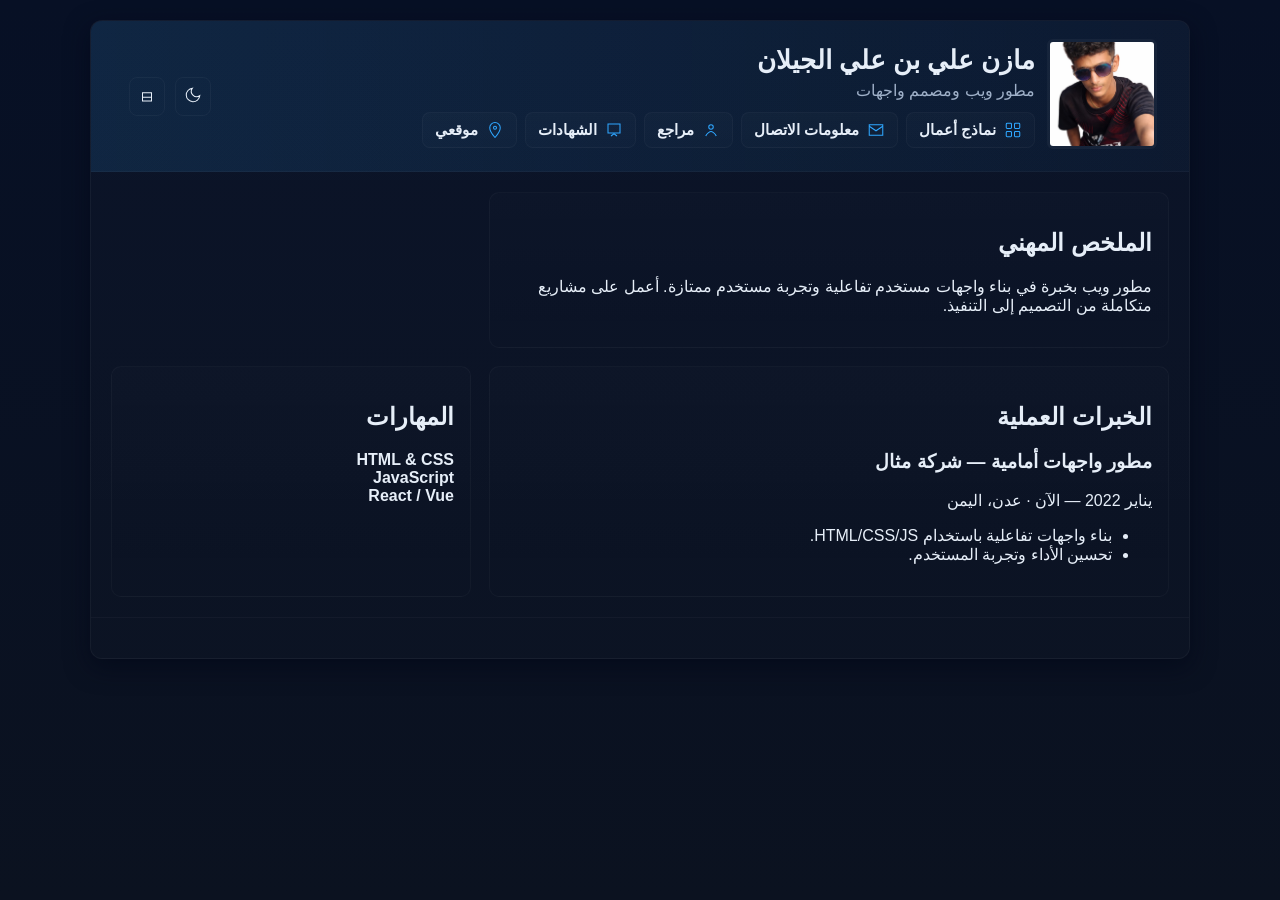
<file: index.html>
<!doctype html>
<html lang="ar" dir="rtl">
<head>
  <meta charset="utf-8" />
  <meta name="viewport" content="width=device-width,initial-scale=1" />
  <title>السيرة الذاتية — مازن علي بن علي الجيلان</title>
  <link rel="stylesheet" href="styles.css" />
</head>
<body class="dark">
  <div class="doc-frame">
    <header class="doc-header">
      <div class="container header-row">
        <div class="left">
          <img src="me.jpg.jpeg" alt="مازن علي/me.jpg.jpeg " class="avatar" />
        </div>
        <div class="center">
          <h1 class="name" contenteditable="true">مازن علي بن علي الجيلان</h1>
          <p class="role" contenteditable="true">مطور ويب ومصمم واجهات</p>

          <div class="quick-actions">
            <a href="works.html" class="action" title="نماذج أعمال">
              <svg width="18" height="18" viewBox="0 0 24 24" fill="none" aria-hidden>
                <rect x="3" y="3" width="7" height="7" rx="1.2" stroke="currentColor" stroke-width="1.4"/>
                <rect x="14" y="3" width="7" height="7" rx="1.2" stroke="currentColor" stroke-width="1.4"/>
                <rect x="3" y="14" width="7" height="7" rx="1.2" stroke="currentColor" stroke-width="1.4"/>
                <rect x="14" y="14" width="7" height="7" rx="1.2" stroke="currentColor" stroke-width="1.4"/>
              </svg>
              <span>نماذج أعمال</span>
            </a>

            <a href="contact.html" class="action" title="معلومات الاتصال">
              <svg width="18" height="18" viewBox="0 0 24 24" fill="none" aria-hidden>
                <path d="M3 5h18v14H3z" stroke="currentColor" stroke-width="1.4" fill="none"/>
                <path d="M3 7l9 6 9-6" stroke="currentColor" stroke-width="1.4" fill="none"/>
              </svg>
              <span>معلومات الاتصال</span>
            </a>

            <a href="refs.html" class="action" title="مراجع التواصل">
              <svg width="18" height="18" viewBox="0 0 24 24" fill="none" aria-hidden>
                <circle cx="12" cy="8" r="3" stroke="currentColor" stroke-width="1.4" fill="none"/>
                <path d="M5 20c1.5-4 6-6 7-6s5.5 2 7 6" stroke="currentColor" stroke-width="1.4" fill="none"/>
              </svg>
              <span>مراجع</span>
            </a>

            <a href="certificates.html" class="action" title="الشهادات">
              <svg width="18" height="18" viewBox="0 0 24 24" fill="none" aria-hidden>
                <path d="M4 4h16v12H4z" stroke="currentColor" stroke-width="1.4" fill="none"/>
                <path d="M8 20l4-3 4 3" stroke="currentColor" stroke-width="1.4" fill="none"/>
              </svg>
              <span>الشهادات</span>
            </a>

            <!-- زر الموقعي مضاف هنا يشير إلى صفحة الموقع (location.html) -->
            <a href="location.html" class="action" title="موقعي">
              <svg width="18" height="18" viewBox="0 0 24 24" fill="none" aria-hidden>
                <path d="M12 2c3.9 0 7 3.1 7 7 0 5.2-7 13-7 13s-7-7.8-7-13c0-3.9 3.1-7 7-7z" stroke="currentColor" stroke-width="1.4" fill="none"/>
                <circle cx="12" cy="9" r="2" stroke="currentColor" stroke-width="1.4" fill="none"/>
              </svg>
              <span>موقعي</span>
            </a>
          </div>
        </div>

        <div class="right actions-col">
          <button id="toggleTheme" class="icon-btn" title="تبديل الوضع">
            <svg width="18" height="18" viewBox="0 0 24 24" fill="none"><path d="M21 12.79A9 9 0 1111.21 3 7 7 0 0021 12.79z" stroke="currentColor" stroke-width="1.4" fill="none"/></svg>
          </button>
          <button id="printBtn" class="icon-btn" title="طباعة">
            <svg width="18" height="18" viewBox="0 0 24 24" fill="none"><path d="M6 9h12v6H6z" stroke="currentColor" stroke-width="1.4" fill="none"/><path d="M6 14v6h12v-6" stroke="currentColor" stroke-width="1.4" fill="none"/></svg>
          </button>
        </div>
      </div>
    </header>

    <main class="container doc-body">
      <section class="card summary">
        <h2>الملخص المهني</h2>
        <p contenteditable="true">مطور ويب بخبرة في بناء واجهات مستخدم تفاعلية وتجربة مستخدم ممتازة. أعمل على مشاريع متكاملة من التصميم إلى التنفيذ.</p>
      </section>

      <section class="card experience">
        <h2>الخبرات العملية</h2>
        <article class="job">
          <h3 contenteditable="true">مطور واجهات أمامية — شركة مثال</h3>
          <p class="meta" contenteditable="true">يناير 2022 — الآن · عدن، اليمن</p>
          <ul>
            <li contenteditable="true">بناء واجهات تفاعلية باستخدام HTML/CSS/JS.</li>
            <li contenteditable="true">تحسين الأداء وتجربة المستخدم.</li>
          </ul>
        </article>
      </section>

      <section class="card skills">
        <h2>المهارات</h2>
        <div class="skill-list">
          <div><strong>HTML & CSS</strong></div>
          <div><strong>JavaScript</strong></div>
          <div><strong>React / Vue</strong></div>
        </div>
      </section>
    </main>

    <footer class="doc-footer">
      <div class="container">
        <p></p>
      </div>
    </footer>
  </div>

  <script src="script.js"></script>
</body>
</html>
</file>
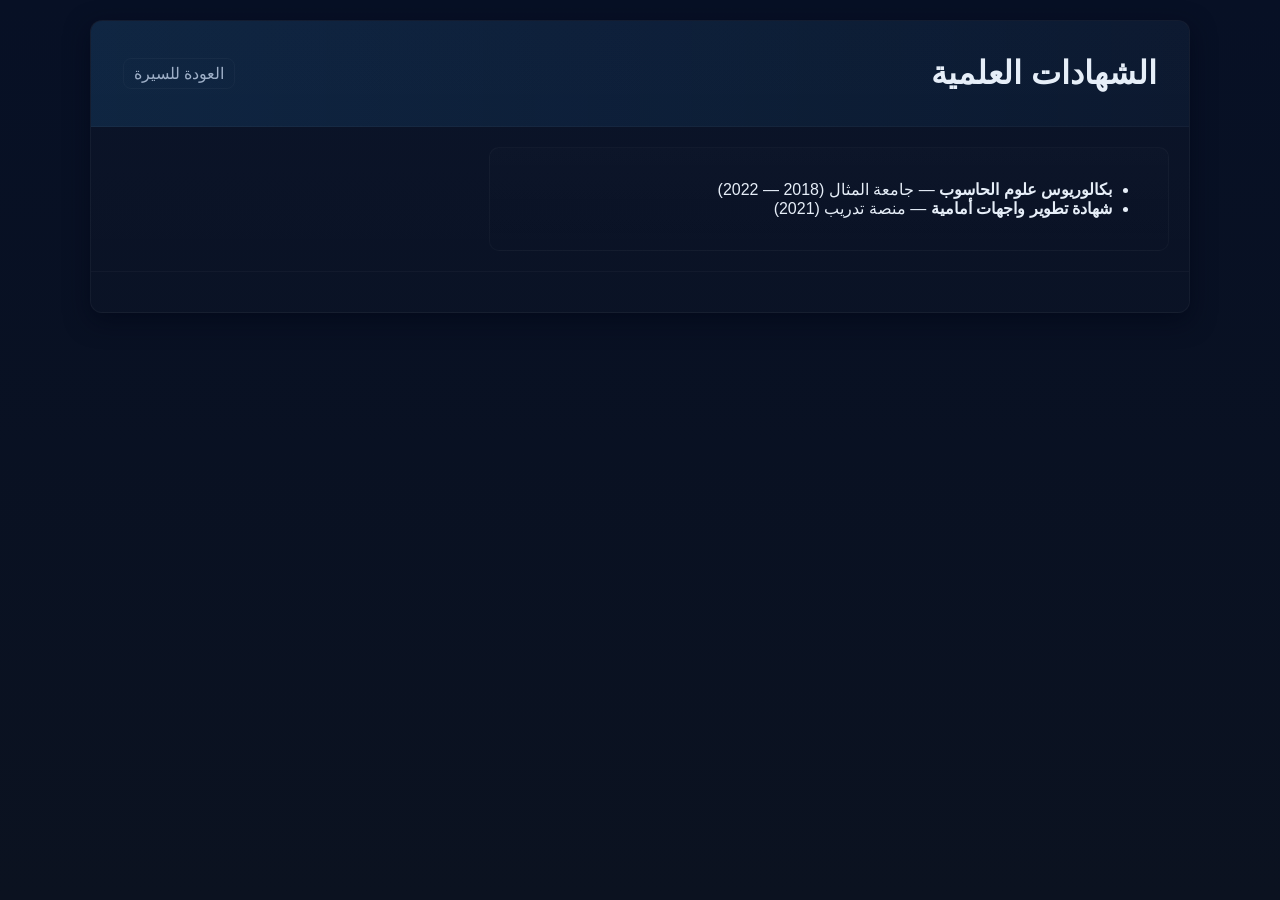
<file: certificates.html>
<!doctype html>
<html lang="ar" dir="rtl">
<head>
  <meta charset="utf-8" />
  <meta name="viewport" content="width=device-width,initial-scale=1" />
  <title>الشهادات — مازن علي</title>
  <link rel="stylesheet" href="styles.css" />
</head>
<body class="dark">
  <div class="doc-frame">
    <header class="doc-header small">
      <div class="container header-row">
        <div class="center">
          <h1>الشهادات العلمية</h1>
        </div>
        <div class="right">
          <a href="index.html" class="back-link">العودة للسيرة</a>
        </div>
      </div>
    </header>

    <main class="container doc-body">
      <section class="card certs">
        <ul class="cert-list">
          <li contenteditable="true"><strong>بكالوريوس علوم الحاسوب</strong> — جامعة المثال (2018 — 2022)</li>
          <li contenteditable="true"><strong>شهادة تطوير واجهات أمامية</strong> — منصة تدريب (2021)</li>
        </ul>
      </section>
    </main>

    <footer class="doc-footer">
      <div class="container">
        <p></p>
      </div>
    </footer>
  </div>

  <script src="script.js"></script>
</body>
</html>
</file>
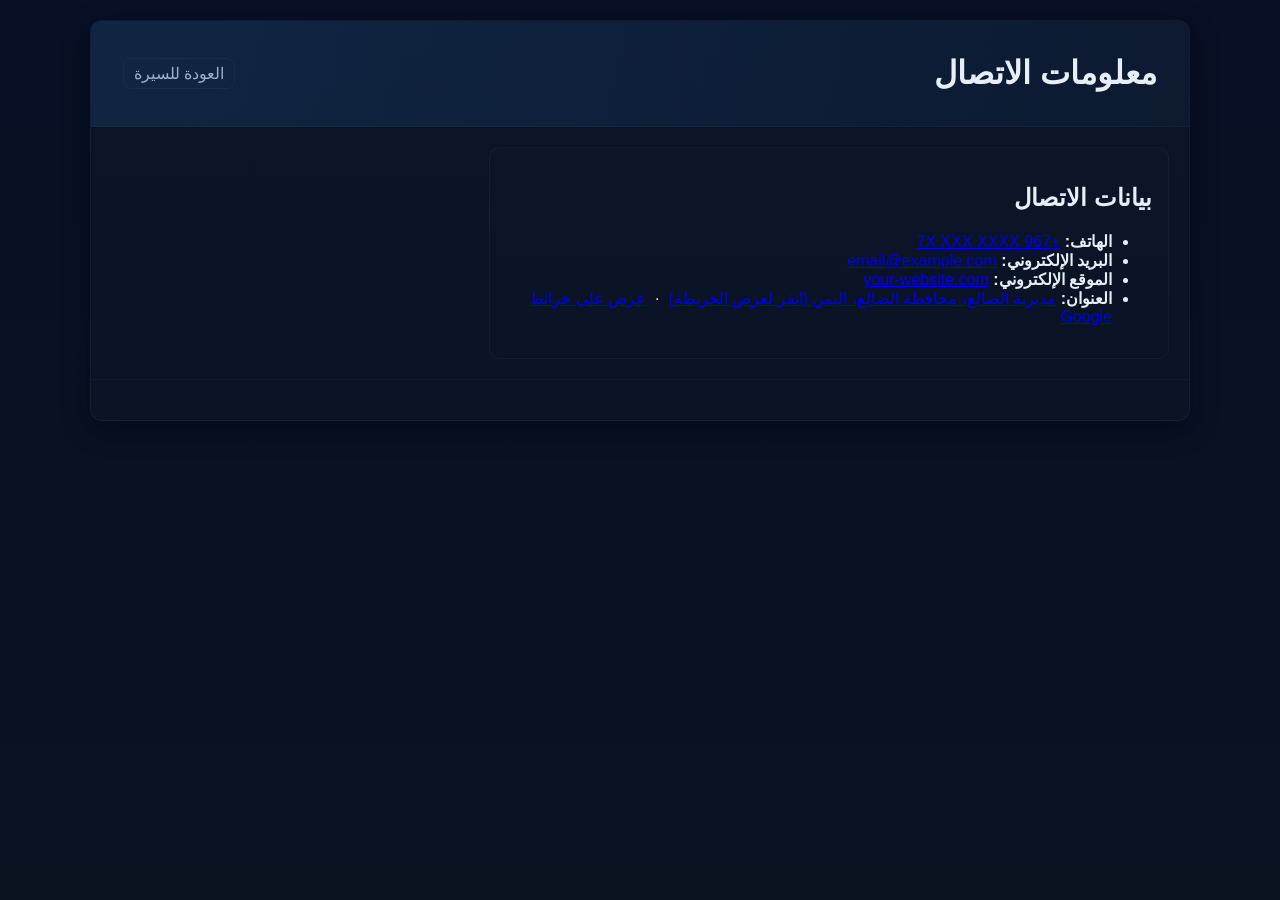
<file: contact.html>
<!doctype html>
<html lang="ar" dir="rtl">
<head>
  <meta charset="utf-8" />
  <meta name="viewport" content="width=device-width,initial-scale=1" />
  <title>معلومات الاتصال — مازن علي بن علي الجيلان</title>
  <link rel="stylesheet" href="styles.css" />
</head>
<body class="dark">
  <div class="doc-frame">
    <header class="doc-header small">
      <div class="container header-row">
        <div class="center">
          <h1>معلومات الاتصال</h1>
        </div>
        <div class="right">
          <a href="index.html" class="back-link">العودة للسيرة</a>
        </div>
      </div>
    </header>

    <main class="container doc-body">
      <section class="card contact-card">
        <h2>بيانات الاتصال</h2>
        <ul class="contact-full">
          <li><strong>الهاتف:</strong> <a href="tel:+9677XXXXXXX">+967 7X XXX XXXX</a></li>
          <li><strong>البريد الإلكتروني:</strong> <a href="mailto:email@example.com">email@example.com</a></li>
          <li><strong>الموقع الإلكتروني:</strong> <a href="https://your-website.com" target="_blank" rel="noopener">your-website.com</a></li>

          <!-- تم إضافة رابط العنوان لعرض الموقع -->
          <li>
            <strong>العنوان:</strong>
            <a href="location.html">مديرية الضالع، محافظة الضالع، اليمن (انقر لعرض الخريطة)</a>
            &nbsp;·&nbsp;
            <a href="https://www.google.com/maps?q=13.779863,44.709854" target="_blank" rel="noopener">عرض على خرائط Google</a>
          </li>
        </ul>
      </section>
    </main>

    <footer class="doc-footer">
      <div class="container">
        <p></p>
      </div>
    </footer>
  </div>

  <script src="script.js"></script>
</body>
</html>
</file>
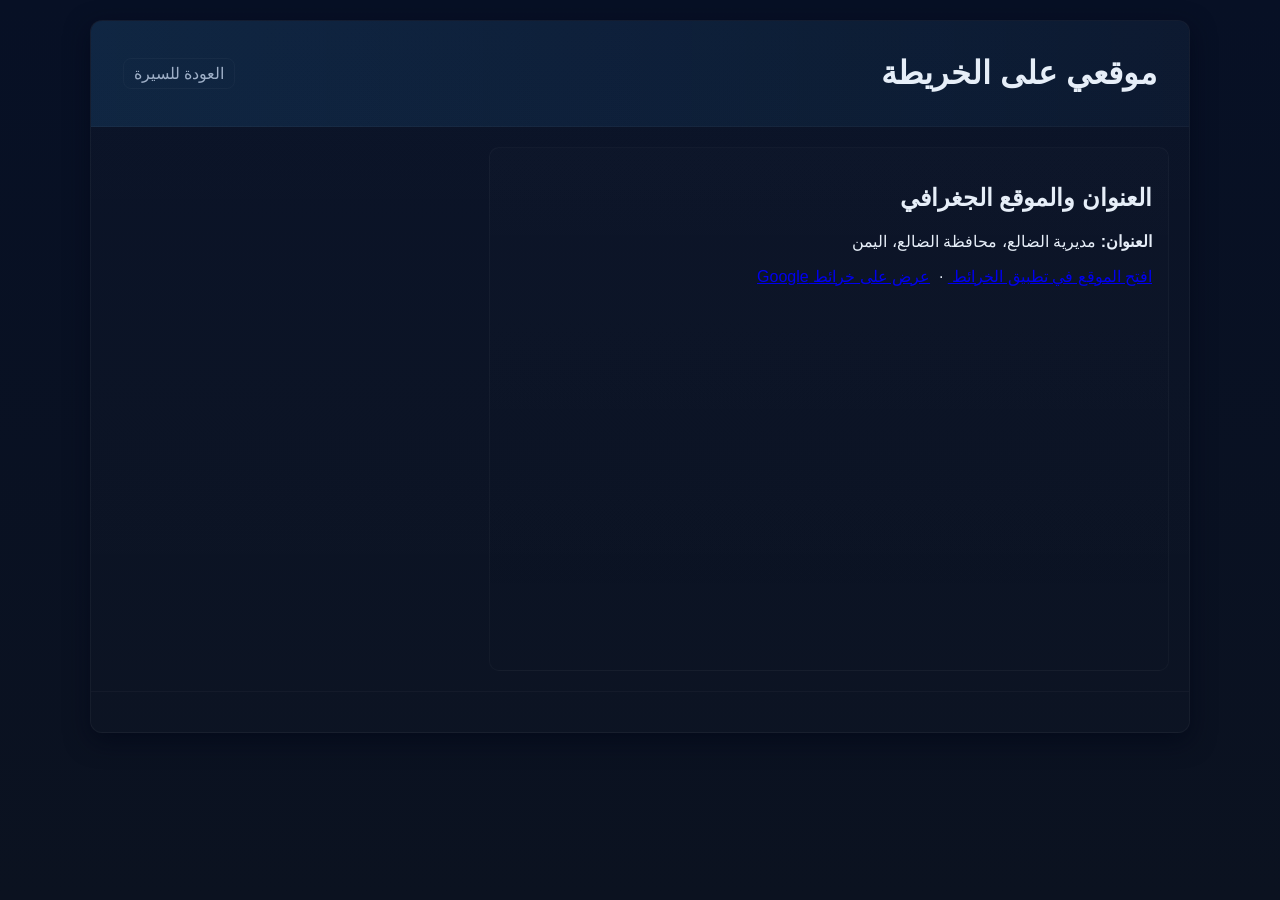
<file: location.html>
<!doctype html>
<html lang="ar" dir="rtl">
<head>
  <meta charset="utf-8" />
  <meta name="viewport" content="width=device-width,initial-scale=1" />
  <title>موقعي — مازن علي بن علي الجيلاني</title>
  <link rel="stylesheet" href="styles.css" />
</head>
<body class="dark">
  <div class="doc-frame">
    <header class="doc-header small">
      <div class="container header-row">
        <div class="center">
          <h1>موقعي على الخريطة</h1>
        </div>
        <div class="right">
          <a href="index.html" class="back-link">العودة للسيرة</a>
        </div>
      </div>
    </header>

    <main class="container doc-body">
      <section class="card location-card">
        <h2>العنوان والموقع الجغرافي</h2>

        <p contenteditable="true"><strong>العنوان:</strong> مديرية الضالع، محافظة الضالع، اليمن</p>

        <p>
          <!-- رابط يفتح تطبيق الخرائط على الأجهزة الداعمة -->
          <a class="map-link" href="geo:13.779863,44.709854" onclick="openMaps(event, 13.779863, 44.709854)">
            افتح الموقع في تطبيق الخرائط
          </a>
          &nbsp;·&nbsp;
          <!-- رابط احتياطي يفتح Google Maps في نافذة جديدة -->
          <a href="https://www.google.com/maps?q=13.779863,44.709854" target="_blank" rel="noopener">عرض على خرائط Google</a>
        </p>

        <div class="map-embed">
          <!-- تضمين خريطة Google داخل الصفحة -->
          <iframe
            src="https://www.google.com/maps?q=13.779863,44.709854&output=embed"
            loading="lazy"
            referrerpolicy="no-referrer-when-downgrade"
            width="100%"
            height="360"
            style="border:0;border-radius:8px;"
            allowfullscreen
            aria-hidden="false"></iframe>
        </div>

        <p class="muted" style="margin-top:12px;color:var(--muted);">
      
        </p>
      </section>
    </main>

    <footer class="doc-footer">
      <div class="container">
        <p></p>
      </div>
    </footer>
  </div>

  <script src="script.js"></script>
</body>
</html>
</file>
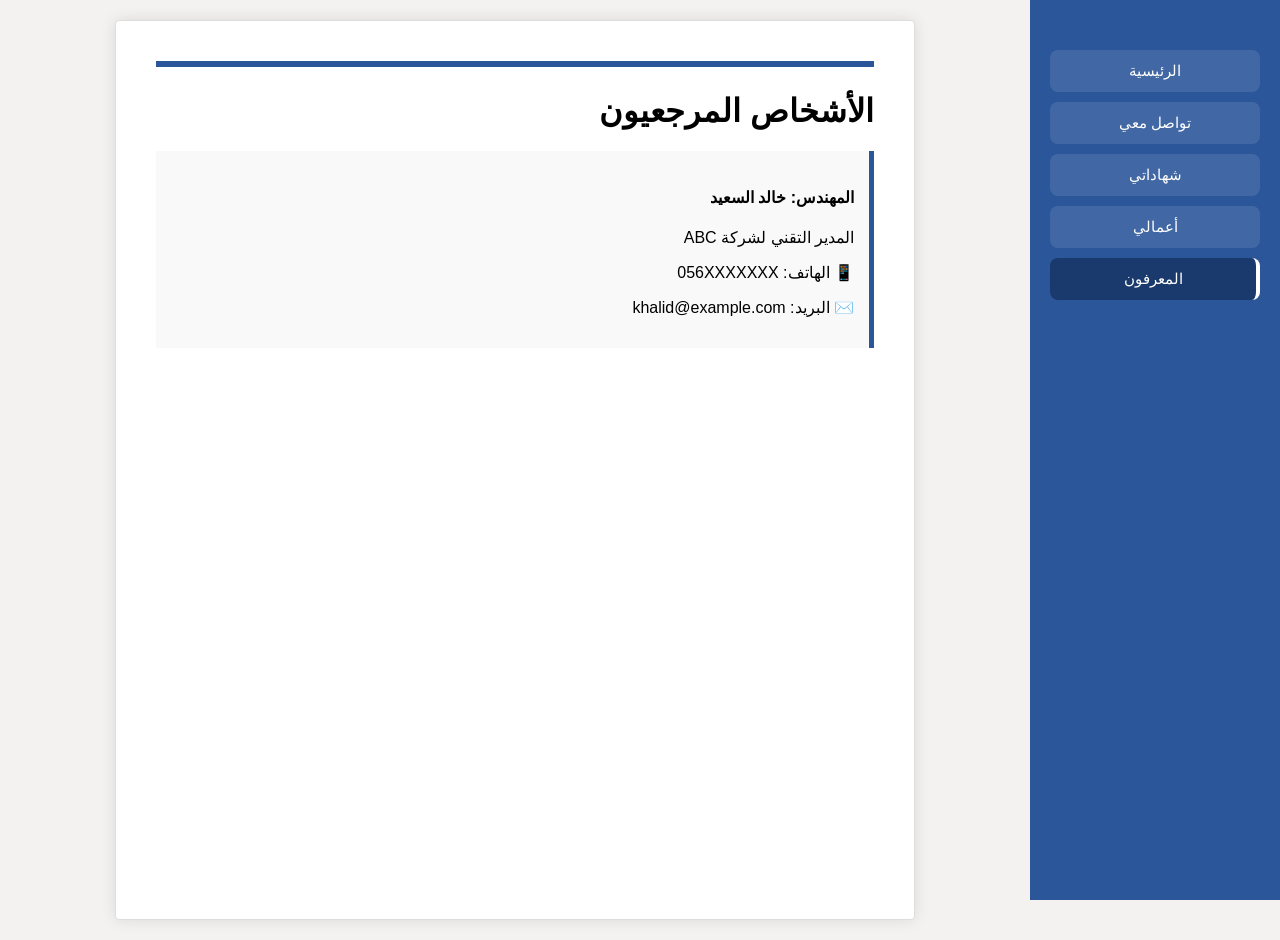
<file: references.html>
<!DOCTYPE html>
<html lang="ar" dir="rtl">
<head>
    <meta charset="UTF-8">
    <title>المعرفون</title>
    <link rel="stylesheet" href="style.css">
</head>
<body>
    <div class="sidebar">
        <ul class="nav-menu">
            <li><a href="index.html">الرئيسية</a></li>
            <li><a href="contact.html">تواصل معي</a></li>
            <li><a href="certificates.html">شهاداتي</a></li>
            <li><a href="portfolio.html">أعمالي</a></li>
            <li><a href="references.html" class="active-link">المعرفون</a></li>
        </ul>
    </div>
    <div class="main-content">
        <div class="word-page">
            <div class="header-line"></div>
            <h1>الأشخاص المرجعيون</h1>
            <div class="info-box">
                <h4>المهندس: خالد السعيد</h4>
                <p>المدير التقني لشركة ABC</p>
                <p>📱 الهاتف: 056XXXXXXX</p>
                <p>✉️ البريد: khalid@example.com</p>
            </div>
        </div>
    </div>
    <script src="script.js"></script>
</body>
</html>
</file>
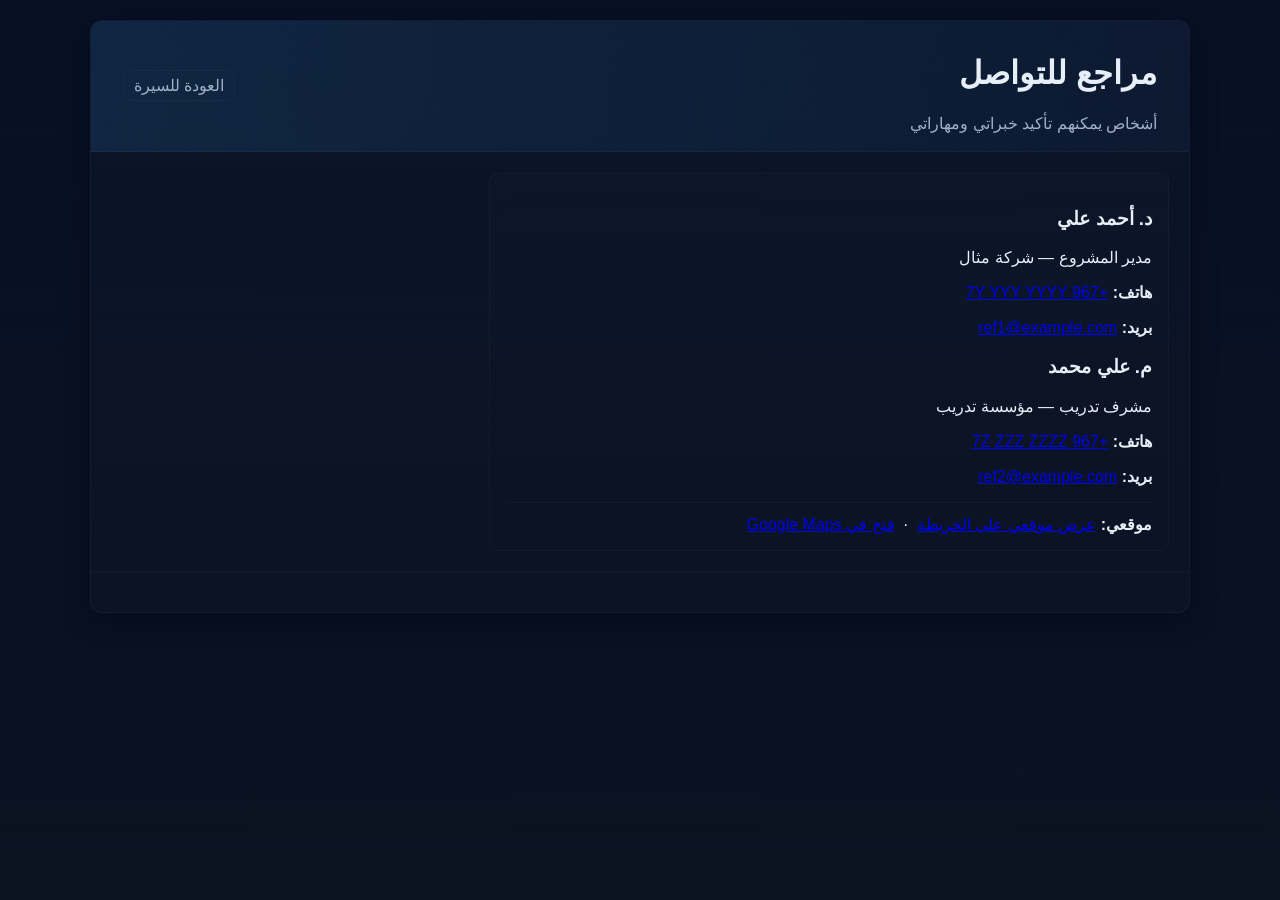
<file: refs.html>
<!doctype html>
<html lang="ar" dir="rtl">
<head>
  <meta charset="utf-8" />
  <meta name="viewport" content="width=device-width,initial-scale=1" />
  <title>مراجع التواصل — مازن علي بن علي الجيلان</title>
  <link rel="stylesheet" href="styles.css" />
</head>
<body class="dark">
  <div class="doc-frame">
    <header class="doc-header small">
      <div class="container header-row">
        <div class="center">
          <h1>مراجع للتواصل</h1>
          <p class="role">أشخاص يمكنهم تأكيد خبراتي ومهاراتي</p>
        </div>
        <div class="right">
          <a href="index.html" class="back-link">العودة للسيرة</a>
        </div>
      </div>
    </header>

    <main class="container doc-body">
      <section class="card refs">
        <article class="ref">
          <h3 contenteditable="true">د. أحمد علي</h3>
          <p contenteditable="true">مدير المشروع — شركة مثال</p>
          <p><strong>هاتف:</strong> <a href="tel:+9677YYYYYYY">+967 7Y YYY YYYY</a></p>
          <p><strong>بريد:</strong> <a href="mailto:ref1@example.com">ref1@example.com</a></p>
        </article>

        <article class="ref">
          <h3 contenteditable="true">م. علي محمد</h3>
          <p contenteditable="true">مشرف تدريب — مؤسسة تدريب</p>
          <p><strong>هاتف:</strong> <a href="tel:+9677ZZZZZZZ">+967 7Z ZZZ ZZZZ</a></p>
          <p><strong>بريد:</strong> <a href="mailto:ref2@example.com">ref2@example.com</a></p>
        </article>

        <!-- إضافة رابط الموقع هنا دون تغيير باقي المحتوى -->
        <div style="margin-top:14px;border-top:1px solid rgba(255,255,255,0.03);padding-top:12px;">
          <strong>موقعي:</strong>
          <a href="location.html">عرض موقعي على الخريطة</a>
          &nbsp;·&nbsp;
          <a href="https://www.google.com/maps?q=13.779863,44.709854" target="_blank" rel="noopener">فتح في Google Maps</a>
        </div>
      </section>
    </main>

    <footer class="doc-footer">
      <div class="container">
        <p></p>
      </div>
    </footer>
  </div>

  <script src="script.js"></script>
</body>
</html>
</file>
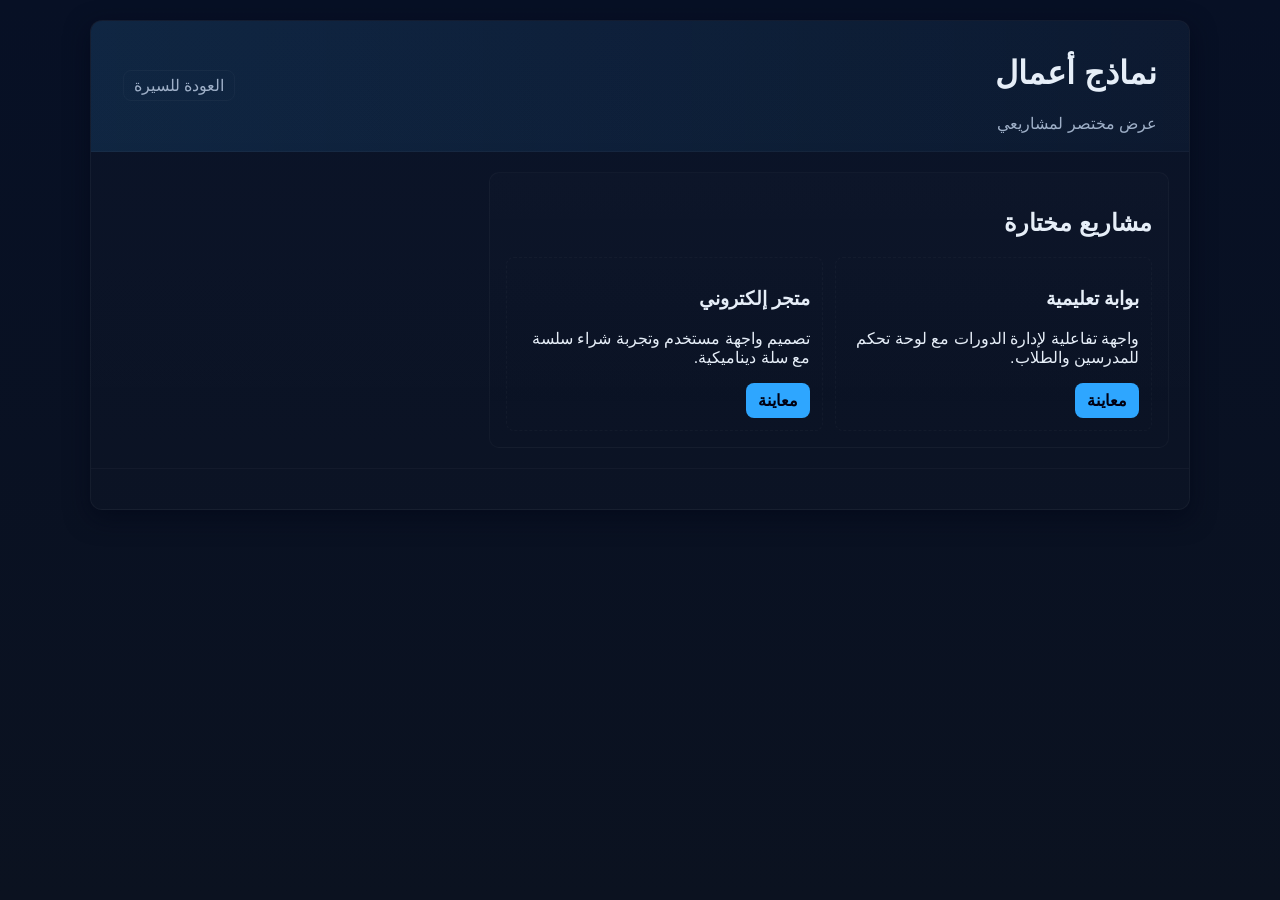
<file: works.html>
<!doctype html>
<html lang="ar" dir="rtl">
<head>
  <meta charset="utf-8" />
  <meta name="viewport" content="width=device-width,initial-scale=1" />
  <title>نماذج أعمال — مازن علي </title>
  <link rel="stylesheet" href="styles.css" />
</head>
<body class="dark">
  <div class="doc-frame">
    <header class="doc-header small">
      <div class="container header-row">
        <div class="center">
          <h1>نماذج أعمال</h1>
          <p class="role">عرض مختصر لمشاريعي</p>
        </div>
        <div class="right">
          <a href="index.html" class="back-link">العودة للسيرة</a>
        </div>
      </div>
    </header>

    <main class="container doc-body">
      <section class="card projects">
        <h2>مشاريع مختارة</h2>
        <div class="project-grid">
          <article class="project">
            <h3 contenteditable="true">بوابة تعليمية</h3>
            <p contenteditable="true">واجهة تفاعلية لإدارة الدورات مع لوحة تحكم للمدرسين والطلاب.</p>
            <a class="btn" href="#" onclick="alert('فتح معاينة المشروع');return false;">معاينة</a>
          </article>

          <article class="project">
            <h3 contenteditable="true">متجر إلكتروني</h3>
            <p contenteditable="true">تصميم واجهة مستخدم وتجربة شراء سلسة مع سلة ديناميكية.</p>
            <a class="btn" href="#" onclick="alert('فتح معاينة المشروع');return false;">معاينة</a>
          </article>
        </div>
      </section>
    </main>

    <footer class="doc-footer">
      <div class="container">
        <p>  </p>
      </div>
    </footer>
  </div>

  <script src="script.js"></script>
</body>
</html>
</file>
<file: styles.css>
:root{
  --bg:#0b1220;
  --paper:#0f1724;
  --accent:#2ea6ff;
  --muted:#9fb0c8;
  --text:#e6eef8;
  --card:#0b1228;
  --container:1100px;
  --radius:10px;
  --shadow: 0 8px 24px rgba(2,6,23,0.6);
  --font-stack: "Segoe UI", "Noto Kufi Arabic", Tahoma, sans-serif;
}

*{box-sizing:border-box}
html,body{height:100%}
body{
  margin:0;
  font-family:var(--font-stack);
  background:linear-gradient(180deg,#071025 0%, #0b1220 100%);
  color:var(--text);
  padding:20px;
}

/* إطار يشبه صفحة وورد/شريحة بوربوينت */
.doc-frame{
  max-width:var(--container);
  margin:0 auto;
  background:linear-gradient(180deg, rgba(255,255,255,0.02), rgba(255,255,255,0.01));
  border:1px solid rgba(255,255,255,0.04);
  border-radius:12px;
  box-shadow:var(--shadow);
  overflow:hidden;
}

/* رأس يشبه شريط عنوان */
.doc-header{
  background:linear-gradient(90deg, rgba(46,166,255,0.12), rgba(46,166,255,0.04));
  padding:18px 16px;
  border-bottom:1px solid rgba(255,255,255,0.03);
}
.doc-header.small{padding:12px 16px}

/* تخطيط الرأس */
.container{max-width:var(--container);margin:0 auto;padding:0 16px}
.header-row{display:flex;align-items:center;gap:12px;justify-content:space-between}
.header-row .left{flex:0 0 auto}
.header-row .center{flex:1 1 auto;text-align:right}
.header-row .right{flex:0 0 auto}

/* صورة واسم */
.avatar{width:110px;height:110px;border-radius:6px;object-fit:cover;border:3px solid rgba(255,255,255,0.04)}
.name{margin:0;font-size:1.6rem;font-weight:700}
.role{margin:6px 0;color:var(--muted)}

/* أزرار سريعة تحت الاسم */
.quick-actions{display:flex;gap:8px;flex-wrap:wrap;margin-top:12px}
.action{
  display:inline-flex;align-items:center;gap:8px;padding:8px 12px;border-radius:8px;
  background:linear-gradient(180deg, rgba(255,255,255,0.02), rgba(255,255,255,0.01));
  color:var(--text);text-decoration:none;border:1px solid rgba(255,255,255,0.03);
  font-weight:600;font-size:0.95rem;
}
.action svg{color:var(--accent)}
.action span{display:inline-block}

/* أيقونات رأسية */
.icon-btn{background:transparent;border:1px solid rgba(255,255,255,0.04);padding:8px;border-radius:8px;color:var(--text);cursor:pointer;margin-left:6px}

/* الجسم */
.doc-body{display:grid;grid-template-columns:1fr 360px;gap:18px;padding:20px}
.card{
  background:linear-gradient(180deg, rgba(255,255,255,0.01), rgba(255,255,255,0.00));
  border:1px solid rgba(255,255,255,0.03);
  padding:16px;border-radius:10px;
}
.summary{grid-column:1 / span 1}
.experience{grid-column:1}
.skills{grid-column:2}

/* مشاريع */
.project-grid{display:grid;grid-template-columns:1fr 1fr;gap:12px}
.project{border:1px dashed rgba(255,255,255,0.03);padding:12px;border-radius:8px}
.btn{display:inline-block;padding:8px 12px;background:var(--accent);color:#001; border-radius:8px;text-decoration:none;font-weight:700}

/* الخريطة */
.map-embed iframe{width:100%;height:320px;border:0;border-radius:8px;margin-top:12px}

/* روابط العودة */
.back-link{color:var(--muted);text-decoration:none;border:1px solid rgba(255,255,255,0.03);padding:6px 10px;border-radius:8px}

/* تذييل */
.doc-footer{border-top:1px solid rgba(255,255,255,0.03);padding:12px 16px;color:var(--muted)}

/* استجابة */
@media (max-width:900px){
  .doc-body{grid-template-columns:1fr;padding:12px}
  .project-grid{grid-template-columns:1fr}
  .avatar{width:88px;height:88px}
  .quick-actions{justify-content:flex-start}
}
</file>
<file: style.css>
:root {
    --primary-blue: #2b579a;
    --dark-grey: #333;
    --light-bg: #f3f2f1;
    --white: #ffffff;
}

* { box-sizing: border-box; }

body {
    font-family: 'Segoe UI', Tahoma, Arial, sans-serif;
    background-color: var(--light-bg);
    margin: 0;
    display: flex;
    flex-direction: row;
    direction: rtl;
}

/* القائمة الجانبية (للكمبيوتر) */
.sidebar {
    width: 250px;
    background-color: var(--primary-blue);
    height: 100vh;
    position: fixed;
    right: 0;
    top: 0;
    color: white;
    padding: 20px;
    z-index: 1000;
    transition: 0.3s;
}

.nav-menu { list-style: none; padding: 0; margin-top: 30px; }
.nav-menu li { margin: 10px 0; }
.nav-menu a {
    color: white;
    text-decoration: none;
    display: block;
    padding: 12px;
    background: rgba(255,255,255,0.1);
    border-radius: 8px;
    text-align: center;
    font-size: 15px;
}

.nav-menu a:hover, .active-link { 
    background: #1a3a6d !important; 
    border-right: 4px solid #fff; 
}

/* منطقة المحتوى */
.main-content {
    margin-right: 250px; /* مساحة للسيدبار في الكمبيوتر */
    padding: 20px;
    width: 100%;
    display: flex;
    justify-content: center;
}

.word-page {
    background: var(--white);
    width: 100%;
    max-width: 800px;
    min-height: 100vh;
    padding: 40px;
    box-shadow: 0 0 15px rgba(0,0,0,0.1);
    border: 1px solid #ddd;
    border-radius: 4px;
}

.header-line { border-top: 6px solid var(--primary-blue); margin-bottom: 25px; }

/* الصورة والترويسة */
.profile-header { 
    display: flex; 
    align-items: center; 
    gap: 20px; 
    border-bottom: 2px solid #eee; 
    padding-bottom: 20px; 
    flex-wrap: wrap; /* للسماح بنزول العناصر في الجوال */
}

.profile-pic { 
    width: 120px; 
    height: 120px; 
    border-radius: 50%; 
    border: 3px solid var(--primary-blue); 
    object-fit: cover; 
}

.info-box { border-right: 5px solid var(--primary-blue); background: #f9f9f9; padding: 15px; margin: 15px 0; }
.skills-grid { display: grid; grid-template-columns: repeat(auto-fit, minmax(140px, 1fr)); gap: 10px; }
.skill-item { background: #eee; padding: 10px; border-radius: 4px; text-align: center; }

/* ========================================== */
/* تعديلات خاصة بالجوال (Media Queries) */
/* ========================================== */
@media (max-width: 768px) {
    body { flex-direction: column; }

    .sidebar {
        width: 100%;
        height: auto;
        position: relative; /* تصبح في الأعلى بدلاً من الجنب */
        padding: 10px;
    }

    .nav-menu {
        display: flex;
        flex-wrap: wrap;
        margin-top: 10px;
        justify-content: center;
        gap: 5px;
    }

    .nav-menu li { margin: 0; flex: 1 1 45%; } /* الأزرار تأخذ نصف العرض في الجوال */
    .nav-menu a { padding: 8px; font-size: 13px; }

    .main-content {
        margin-right: 0; /* إلغاء الهامش في الجوال */
        padding: 10px;
    }

    .word-page {
        padding: 20px;
        box-shadow: none; /* إزالة الظل لتوفير المساحة */
    }

    .profile-header {
        justify-content: center;
        text-align: center;
    }
}
</file>
